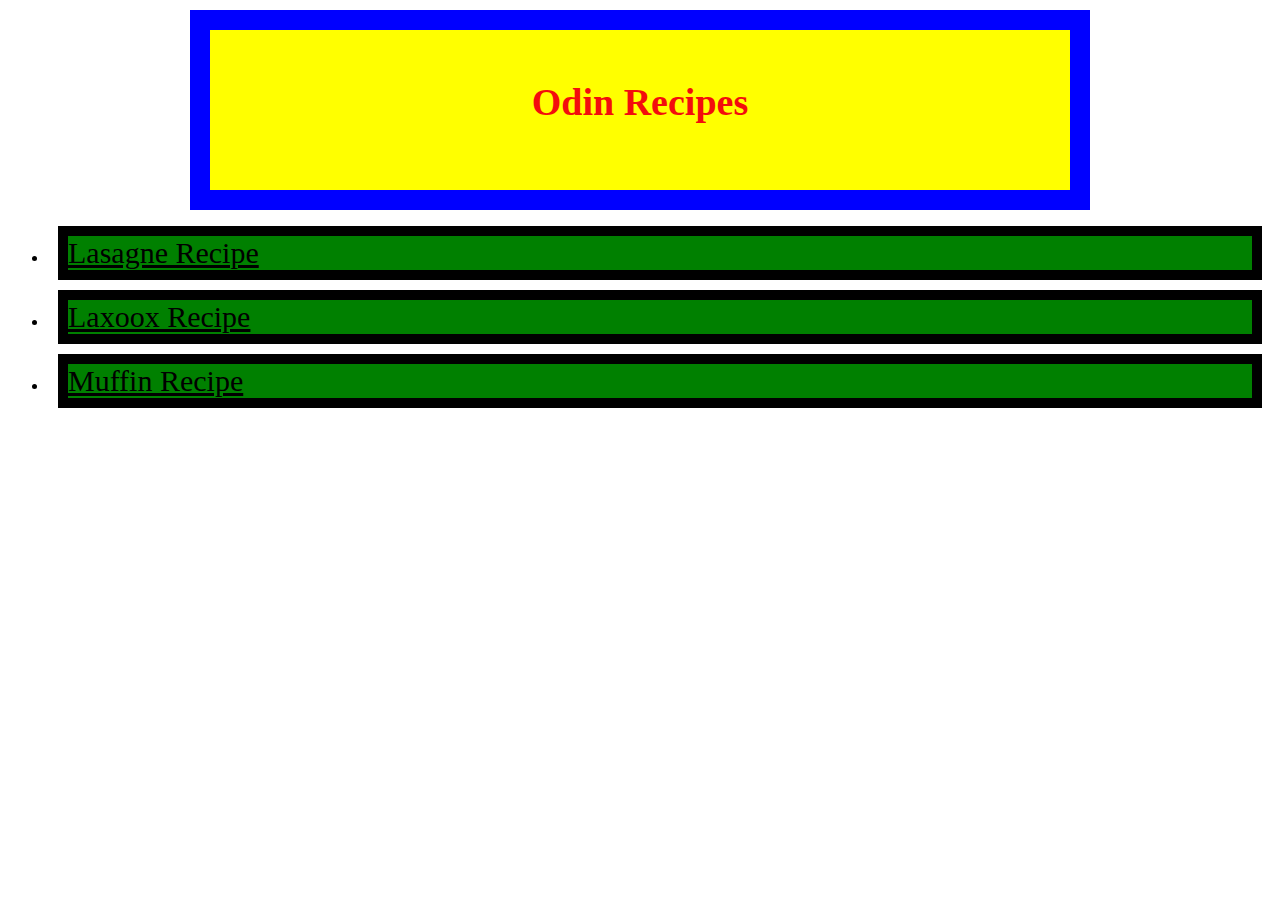
<file: index.html>
<!DOCTYPE html>
<html lang="en">
<head>
    <meta charset="UTF-8">
    <meta name="viewport" content="width=device-width, initial-scale=1.0">
    <title>Odin Recipes</title>
    <link href="index.css" rel="stylesheet">
</head>
<body>
    <h1 class="heading">Odin Recipes</h1>
    <ul>
        <li><a class ="first" href ="./lasagne.html">Lasagne Recipe</a></li>
        <li><a class="second" href ="./laxoox.html">Laxoox Recipe</a></li>
        <li><a class="third" href ="./muffin.html">Muffin Recipe</a></li>
    </ul>
</body>
    
</html>
</file>
<file: index.css>
* {
    box-sizing: border-box;
}
.heading {
    color: rgb(243, 13, 13);
    background-color: yellow;
    text-align: center;
    font-size: 38px;
    padding: 50px;
    border: 20px solid blue;
    height:200px;
    width: 900px;
    margin: 10px auto;
}

.first,
.second,
.third {
    display: block;
    color: black;
    background-color: green;
    font-size: 30px;
    border: 10px solid;
    margin: 10px;
}
</file>
